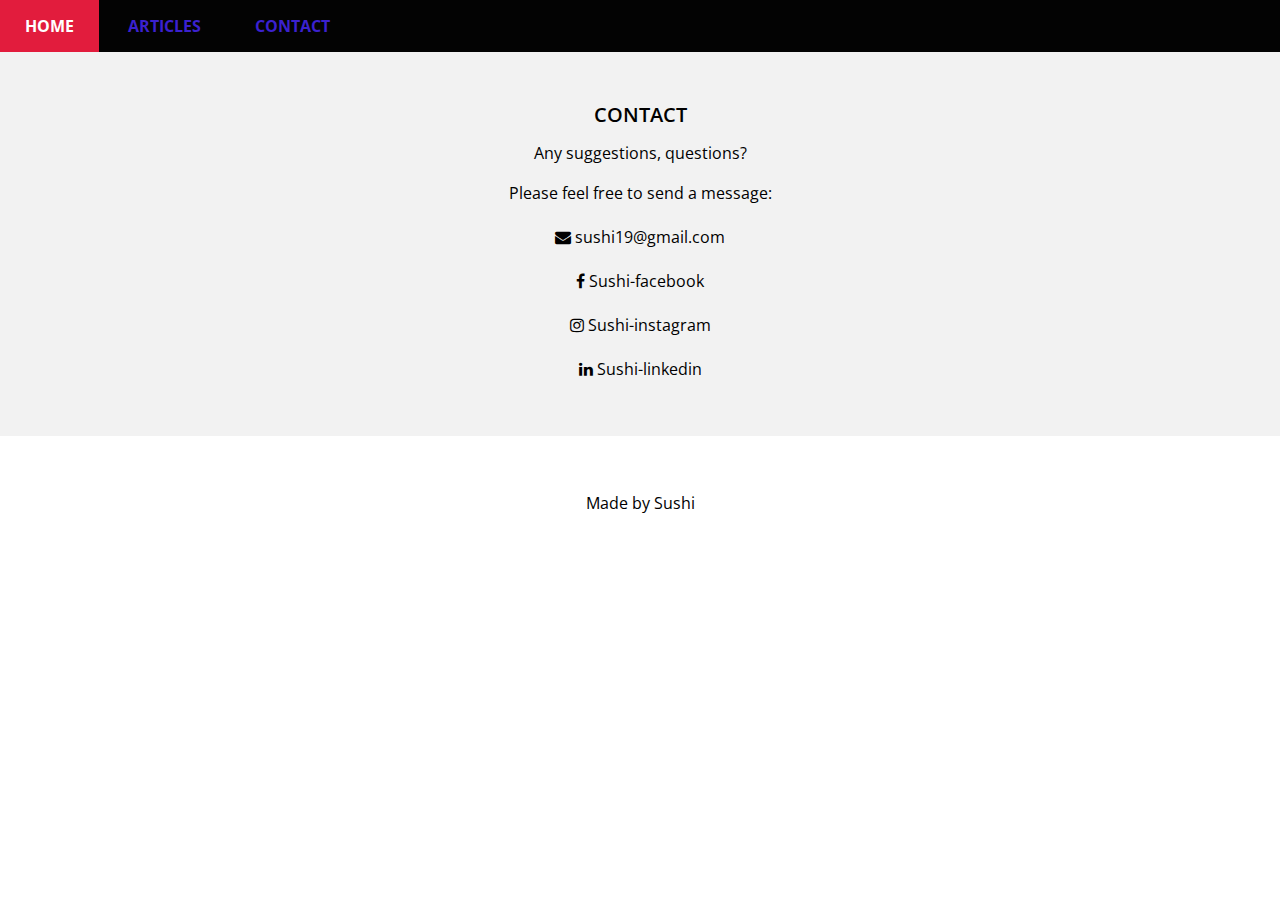
<file: contact.html>
<!DOCTYPE html>
<html>
<head>
<title>Contact</title>
<link rel="stylesheet" type="text/css" href="css/style.css">
<link rel="stylesheet" href="https://cdnjs.cloudflare.com/ajax/libs/font-awesome/4.7.0/css/font-awesome.min.css">
<link href="https://fonts.googleapis.com/css?family=Open+Sans&display=swap" rel="stylesheet">
<meta charset="utf-8">
<meta name="viewport" content="width=device-width, initial-scale=1"> 
</head>

<body>
<div class="master">
<div class="nav">
  <a href="index.html">HOME</a>
  <a href="articles-home.html">ARTICLES</a>
  <a href=#>CONTACT</a>
</div></div>

<div class="background clearfix on-top">
  <h2>CONTACT</h2>
  <h3>Any suggestions, questions?</h3>
  <p class="center">Please feel free to send a message:</p>
  <p class="center"><i class="fa fa-envelope"></i>  <a href="mailto:sushi19@gamil.com">sushi19@gmail.com</a></p>
  <p class="center"><i class="fa fa-facebook"></i>  <a href="https://www.facebook.com/sutrisna.anjoy.9">Sushi-facebook</a></p>
  <p class="center"><i class="fa fa-instagram"></i>  <a href="https://instagram.com/anjoysutrisna?igshid=YmMyMTA2M2Y%3D">Sushi-instagram</a></p>
  <p class="center"><i class="fa fa-linkedin"></i>  <a href="https://www.linkedin.com/in/sutrisna-anjoy-099453147/">Sushi-linkedin</a></p>
</div>

<footer class="section">
  <p class="center">Made by Sushi</p>
</footer>

</body>
</html>
</file>
<file: css/style.css>
/* http://meyerweb.com/eric/tools/css/reset/ 
   v2.0 | 20110126
   License: none (public domain)
*/

html, body, div, span, applet, object, iframe,
h1, h2, h3, h4, h5, h6, p, blockquote, pre,
a, abbr, acronym, address, big, cite, code,
del, dfn, em, img, ins, kbd, q, s, samp,
small, strike, strong, sub, sup, tt, var,
b, u, i, center,
dl, dt, dd, ol, ul, li,
fieldset, form, label, legend,
table, caption, tbody, tfoot, thead, tr, th, td,
article, aside, canvas, details, embed, 
figure, figcaption, footer, header, hgroup, 
menu, nav, output, ruby, section, summary,
time, mark, audio, video {
	margin: 0;
	padding: 0;
	border: 0;
	font-size: 100%;
	font: inherit;
	vertical-align: baseline;
}
/* HTML5 display-role reset for older browsers */
article, aside, details, figcaption, figure, 
footer, header, hgroup, menu, nav, section {
	display: block;
}
body {
	line-height: 1;
}
ol, ul {
	list-style: none;
}
blockquote, q {
	quotes: none;
}
blockquote:before, blockquote:after,
q:before, q:after {
	content: '';
	content: none;
}
table {
	border-collapse: collapse;
	border-spacing: 0;
}


.master, html{
	font-family:'Open Sans', sans-serif;
	font-size:16px;
	line-height:1.5;
	margin:0;
	width:100%;
	padding:0;
}
h2{
	font-size:20px;
	text-align:center;
	padding:10px;
	font-weight:600;
}
h3{
	text-align:center;
	padding:10px;
}
p{
	text-align:justify;
	max-width:75%;
	margin:auto;
	padding:10px;
	line-height:1.5;
}
.nav{	
	font-weight:bold;
	position:fixed;
	top:0;
	background-color:rgb(3, 3, 3);
	width:100%;
	overflow:hidden;
	padding:0;
}
.nav a:link, a:visited{
    color:rgb(59, 33, 207);
    padding:14px 25px;
    text-align:center; 
    text-decoration:none;
	display:inline-block;
}
/*.nav a:last-child{
	float:right;
}*/
.nav a:hover{
	background-color:rgb(226, 28, 61);
	color:white;
}
@media only screen and (max-width:400px){
    .nav{
    font-size:13px;
    }
}
.slide{
	max-width:80%;
}
.carousel{
	max-width:80vw;
	max-height:100vw;
	margin:auto;
	overflow:hidden;
}
.section{
	max-width:100%;
	margin:auto;
	padding:45px;
}
.background{
	background-color:#f2f2f2;
	margin:auto;
	padding:45px;
	max-width:100%;
}
.clearfix::after{
    content:"";
    clear:both;
    display:table;
}
.center{
	text-align:center;
}

.background-posts-gray{
	background-color:#f2f2f2;
	max-width:95%;
	max-height:70%;
	margin:auto;
	padding:45px;
}
.background-posts-white{
	background-color:#ffffff;
	max-width:80%;
	margin:auto;
	padding:45px;
}

div.gallery:hover{
	border: 1px solid #777;
}
div.gallery{
	width:100%;
	border: 1px solid #ccc;
	box-shadow: 0 4px 8px 0 rgba(0, 0, 0, 0.2), 0 6px 20px 0 rgba(0, 0, 0, 0.19);
	margin-bottom: 25px;
}
div.desc{
	padding: 15px;
	text-align: center;
	color:black;
}
div a{
	 color:black;
    	 text-decoration:none;
}	
* {
	box-sizing: border-box;
}
div.gallery img{
	width: 100%;
	height: 100%;
}
.on-top{
	margin-top:50px;
}
div.photo{
	max-width: 500px;
	max-height: 800px;
	box-shadow: 0 4px 8px 0 rgba(0, 0, 0, 0.2), 0 6px 20px 0 rgba(0, 0, 0, 0.19);
    border: 1px solid #ccc;
	margin:auto;
}
div.photo img{
	width:100%;
	max-width:80vw;
	max-height:80vh;
}

.responsive{
	padding:0 6px;
	float:left;
    width:33%;
}
@media only screen and (max-width:800px){
    .responsive{
		font-size:16px;
    }
	p{
		max-width:100%;
		margin:auto;
	}
	.carousel{
		max-width:auto;
	}
	.background-posts-gray{
		max-width:100%;
		padding:20px;
	}
	.background{
		padding:20px;
	}
	.background-posts-white{
		max-width:100%;
		padding:20px;
	}
	.section{
		padding:20px;
	}
}
@media only screen and (max-width:500px){
    .responsive{
		width:100%;
		font-size:18px;
    }
	p{
		width:100%;
	}
	.background-posts-white{
		padding:0;
	}
	.background-posts-gray{
		padding:0;
	}
	h2{
		margin-bottom:20px;
	}
	div.photo{
		max-width:80vw;
	}
	div.photo img{
		max-width:80vw;
	}
}
</file>
